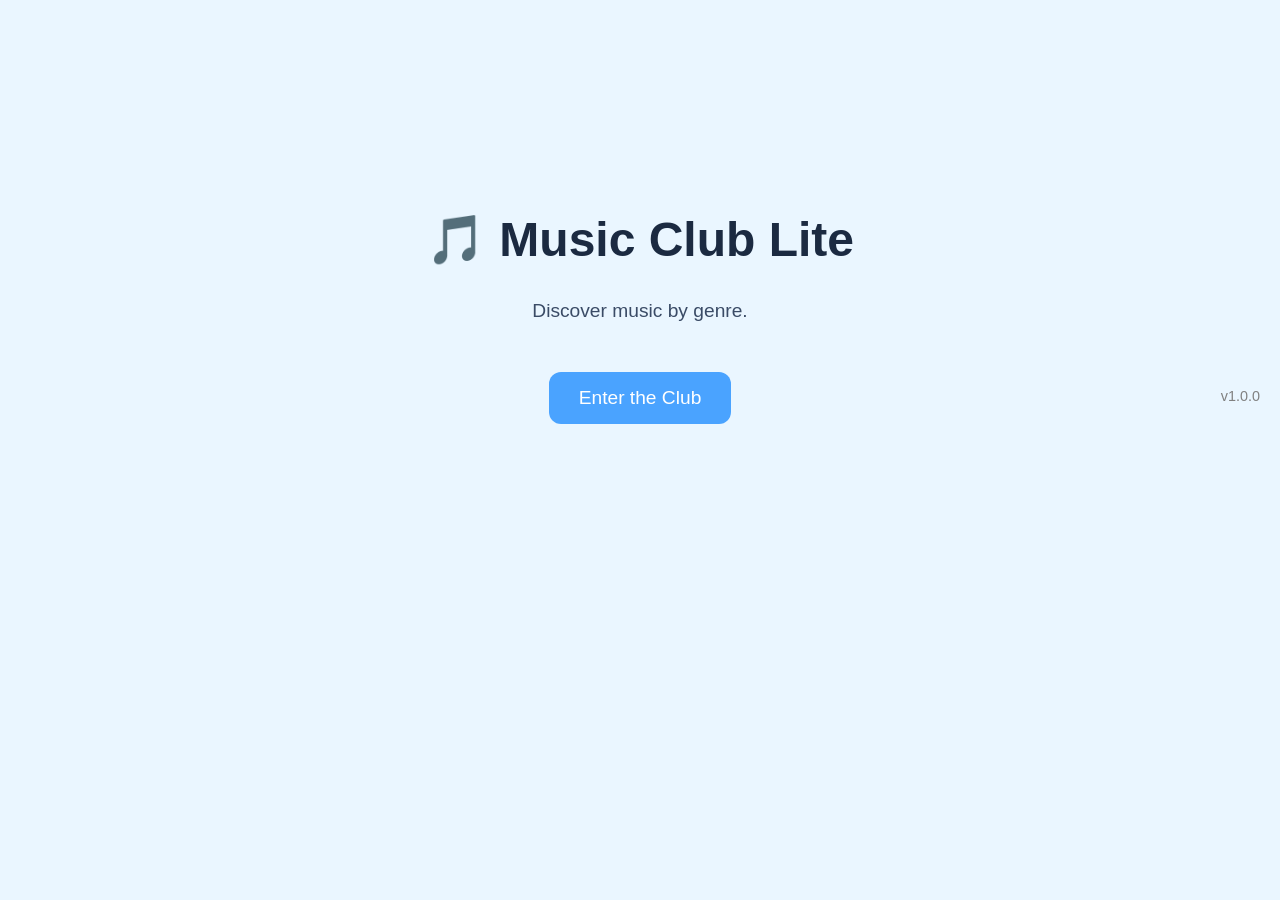
<file: index.html>
<!DOCTYPE html>
<html lang="en">
<head>
  <meta charset="UTF-8" />
  <meta name="viewport" content="width=device-width, initial-scale=1.0" />
  <title>Music Club Lite</title>
  <link rel="stylesheet" href="style.css" />
</head>

<body>
  <div class="background"></div>

  <main class="menu">

    <h1 class="title">🎵 Music Club Lite</h1>

    <p class="subtitle">Discover music by genre.</p>

    <button class="enter-btn" onclick="enterClub()">
      Enter the Club
    </button>

    <div class="version">v1.0.0</div>

  </main>

  <script src="script.js"></script>
</body>
</html>
</file>
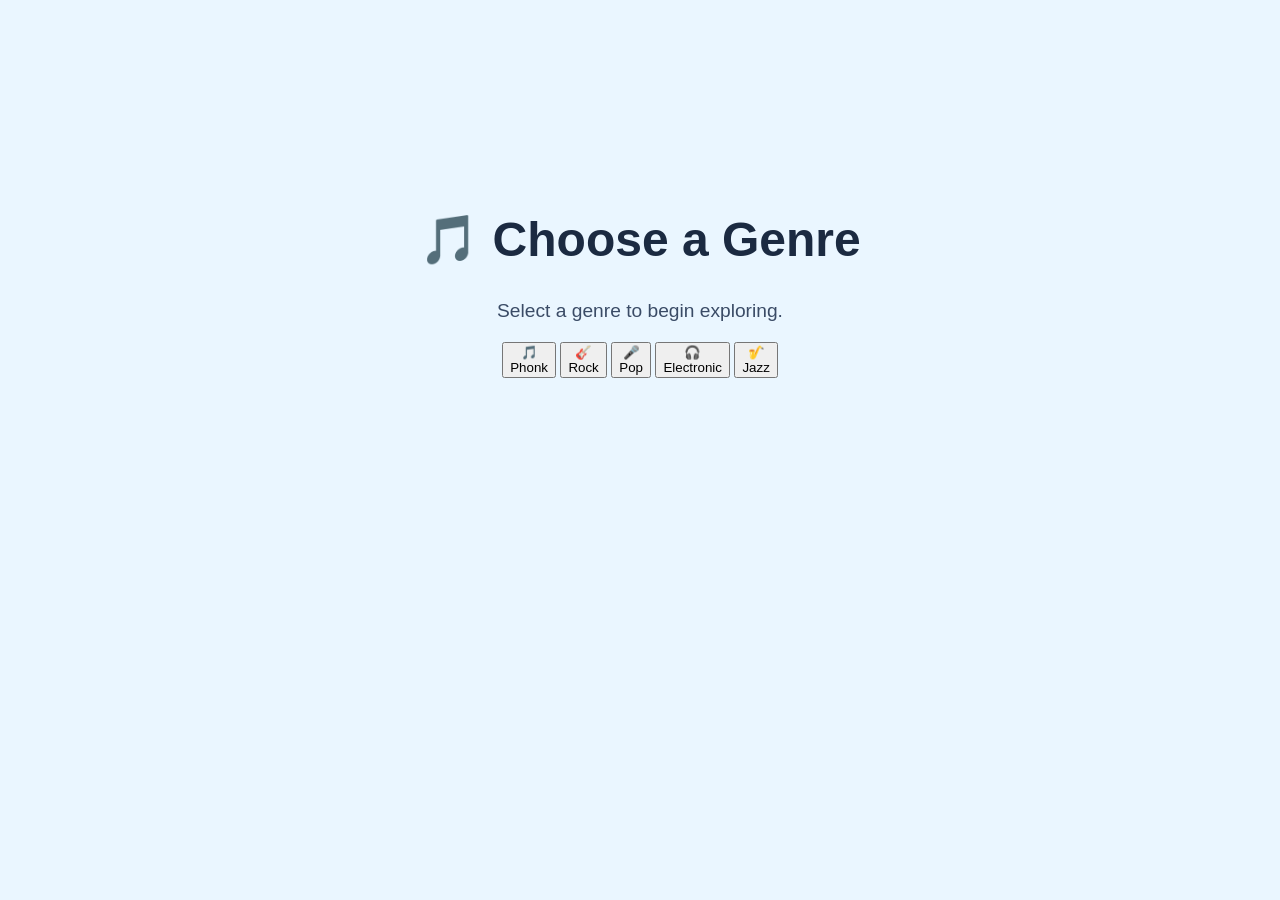
<file: genres.html>
<!DOCTYPE html>
<html lang="en">
<head>
    <meta charset="UTF-8">
    <meta name="viewport" content="width=device-width, initial-scale=1.0">
    <title>Music Club Lite - Genres</title>
    <link rel="stylesheet" href="style.css">
</head>
<body>

<div class="background"></div>

<div class="menu">

    <h1 class="title">🎵 Choose a Genre</h1>
    <p class="subtitle">Select a genre to begin exploring.</p>

    <button class="genre" onclick="window.location.href='phonk.html'">
    🎵<br>Phonk
</button>
    
<button class="genre">🎸<br>Rock</button>
<button class="genre">🎤<br>Pop</button>
<button class="genre">🎧<br>Electronic</button>
<button class="genre">🎷<br>Jazz</button>


    </div>

</div>

</body>
</html>
</file>
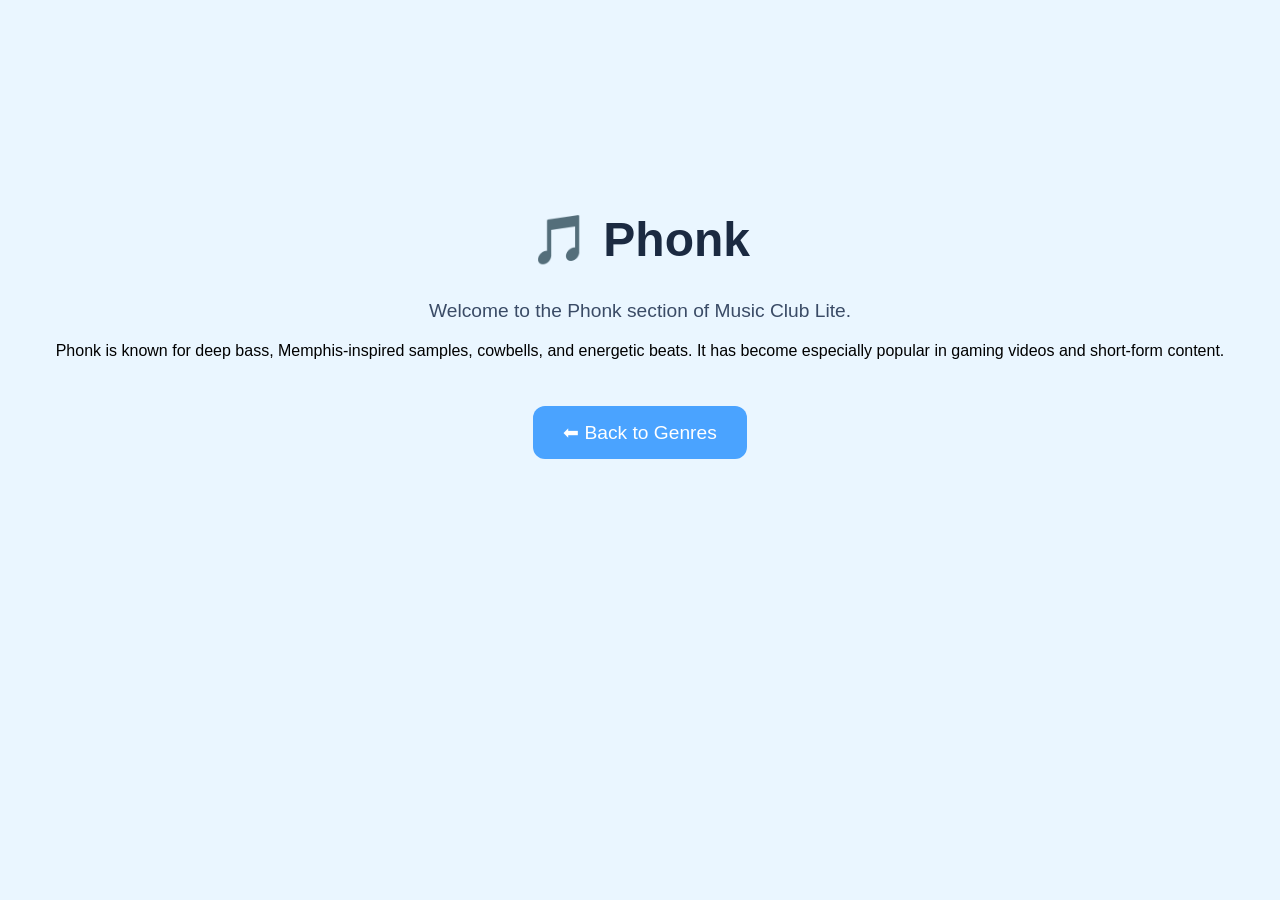
<file: phonk.html>
<!DOCTYPE html>
<html lang="en">
<head>
    <meta charset="UTF-8">
    <meta name="viewport" content="width=device-width, initial-scale=1.0">
    <title>Phonk - Music Club Lite</title>
    <link rel="stylesheet" href="../style.css">
</head>

<body>

<div class="menu">

    <h1 class="title">🎵 Phonk</h1>

    <p class="subtitle">
        Welcome to the Phonk section of Music Club Lite.
    </p>

    <p>
        Phonk is known for deep bass, Memphis-inspired samples,
        cowbells, and energetic beats. It has become especially
        popular in gaming videos and short-form content.
    </p>

    <button class="enter-btn" onclick="window.location.href='../genres.html'">
        ⬅ Back to Genres
    </button>

</div>

</body>
</html>
</file>
<file: style.css>
body {
  margin: 0;
  font-family: Arial, sans-serif;
  overflow: hidden;
  background: #eaf6ff;
}

.background {
  position: fixed;
  width: 100%;
  height: 100%;
  background-image: url("https://upload.wikimedia.org/wikipedia/commons/2/21/Music_notes.svg");
  background-size: 200px;
  opacity: 0.08;
  animation: float 20s linear infinite;
}

@keyframes float {
  from { background-position: 0 0; }
  to { background-position: 1000px 1000px; }
}

.menu {
  position: relative;
  text-align: center;
  top: 20vh;
}

.title {
  font-size: 3rem;
  color: #1b2a41;
}

.subtitle {
  font-size: 1.2rem;
  color: #3a4b66;
}

.enter-btn {
  margin-top: 30px;
  padding: 15px 30px;
  font-size: 1.2rem;
  border: none;
  border-radius: 12px;
  background: #4aa3ff;
  color: white;
  cursor: pointer;
  transition: 0.2s;
}

.enter-btn:hover {
  background: #1d7fe0;
  transform: scale(1.05);
}

.version {
  position: absolute;
  bottom: 20px;
  right: 20px;
  color: gray;
  font-size: 0.9rem;
}
</file>
